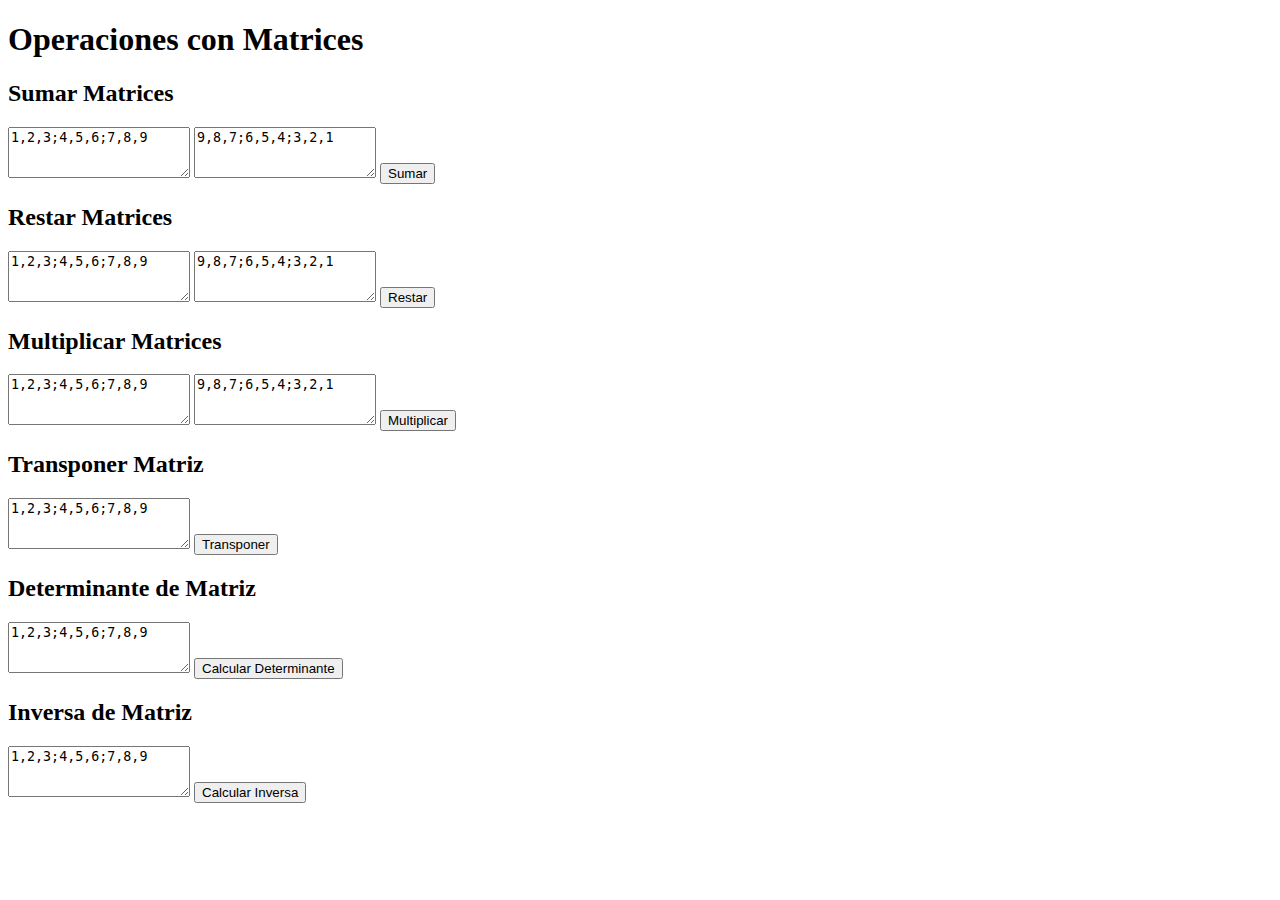
<file: LinearAlgebra/bin/src/main/resources/static/RenyTestingServer/index.html>
<!DOCTYPE html>
<html>
<head>
    <title>Consumir Controlador de Matrices</title>
</head>
<body>
    <h1>Operaciones con Matrices</h1>
    
    <h2>Sumar Matrices</h2>
    <textarea id="matrixA" rows="3" cols="20">1,2,3;4,5,6;7,8,9</textarea>
    <textarea id="matrixB" rows="3" cols="20">9,8,7;6,5,4;3,2,1</textarea>
    <button onclick="sumMatrices()">Sumar</button>
    <div id="sumResult"></div>
    
    <h2>Restar Matrices</h2>
    <textarea id="subtractMatrixA" rows="3" cols="20">1,2,3;4,5,6;7,8,9</textarea>
    <textarea id="subtractMatrixB" rows="3" cols="20">9,8,7;6,5,4;3,2,1</textarea>
    <button onclick="subtractMatrices()">Restar</button>
    <div id="subtractResult"></div>
    
    <h2>Multiplicar Matrices</h2>
    <textarea id="multiplyMatrixA" rows="3" cols="20">1,2,3;4,5,6;7,8,9</textarea>
    <textarea id="multiplyMatrixB" rows="3" cols="20">9,8,7;6,5,4;3,2,1</textarea>
    <button onclick="multiplyMatrices()">Multiplicar</button>
    <div id="multiplyResult"></div>
    <h2>Transponer Matriz</h2>
    <textarea id="transposeMatrix" rows="3" cols="20">1,2,3;4,5,6;7,8,9</textarea>
    <button onclick="transposeMatrix()">Transponer</button>
    <div id="transposeResult"></div>

    <h2>Determinante de Matriz</h2>
    <textarea id="determinantMatrix" rows="3" cols="20">1,2,3;4,5,6;7,8,9</textarea>
    <button onclick="calculateDeterminant()">Calcular Determinante</button>
    <div id="determinantResult"></div>

    <h2>Inversa de Matriz</h2>
    <textarea id="inverseMatrix" rows="3" cols="20">1,2,3;4,5,6;7,8,9</textarea>
    <button onclick="calculateInverse()">Calcular Inversa</button>
    <div id="inverseResult"></div>

    
    <script>
        function sumMatrices() {
            const matrixA = document.getElementById("matrixA").value;
            const matrixB = document.getElementById("matrixB").value;
            
            const request = {
                matrixAData: matrixA,
                matrixBData: matrixB
            };
            
            sendRequest('sum', request, 'sumResult');
        }
        
        function subtractMatrices() {
            const matrixA = document.getElementById("subtractMatrixA").value;
            const matrixB = document.getElementById("subtractMatrixB").value;
            
            const request = {
                matrixAData: matrixA,
                matrixBData: matrixB
            };
            
            sendRequest('subtract', request, 'subtractResult');
        }
        
        function multiplyMatrices() {
            const matrixA = document.getElementById("multiplyMatrixA").value;
            const matrixB = document.getElementById("multiplyMatrixB").value;
            
            const request = {
                matrixAData: matrixA,
                matrixBData: matrixB
            };
            
            sendRequest('multiply', request, 'multiplyResult');
        }
         function transposeMatrix() {
            const matrixData = document.getElementById("transposeMatrix").value;
            const request = {
                matrixData: matrixData
            };

            sendRequest('transpose', request, 'transposeResult');
        }

        function calculateDeterminant() {
            const matrixData = document.getElementById("determinantMatrix").value;
            const request = {
                matrixData: matrixData
            };

            sendRequest('determinant', request, 'determinantResult');
        }

        function calculateInverse() {
            const matrixData = document.getElementById("inverseMatrix").value;
            const request = {
                matrixData: matrixData
            };

            sendRequest('inverse', request, 'inverseResult');
        }
        
        function sendRequest(endpoint, requestData, resultElementId) {
            fetch('/matrix/' + endpoint, {
                method: 'POST',
                headers: {
                    'Content-Type': 'application/json'
                },
                body: JSON.stringify(requestData)
            })
            .then(response => response.json())
            .then(data => {
                document.getElementById(resultElementId).innerText = JSON.stringify(data, null, 2);
            })
            .catch(error => {
                console.error(error);
            });
        }
    </script>
</body>
</html>
</file>
